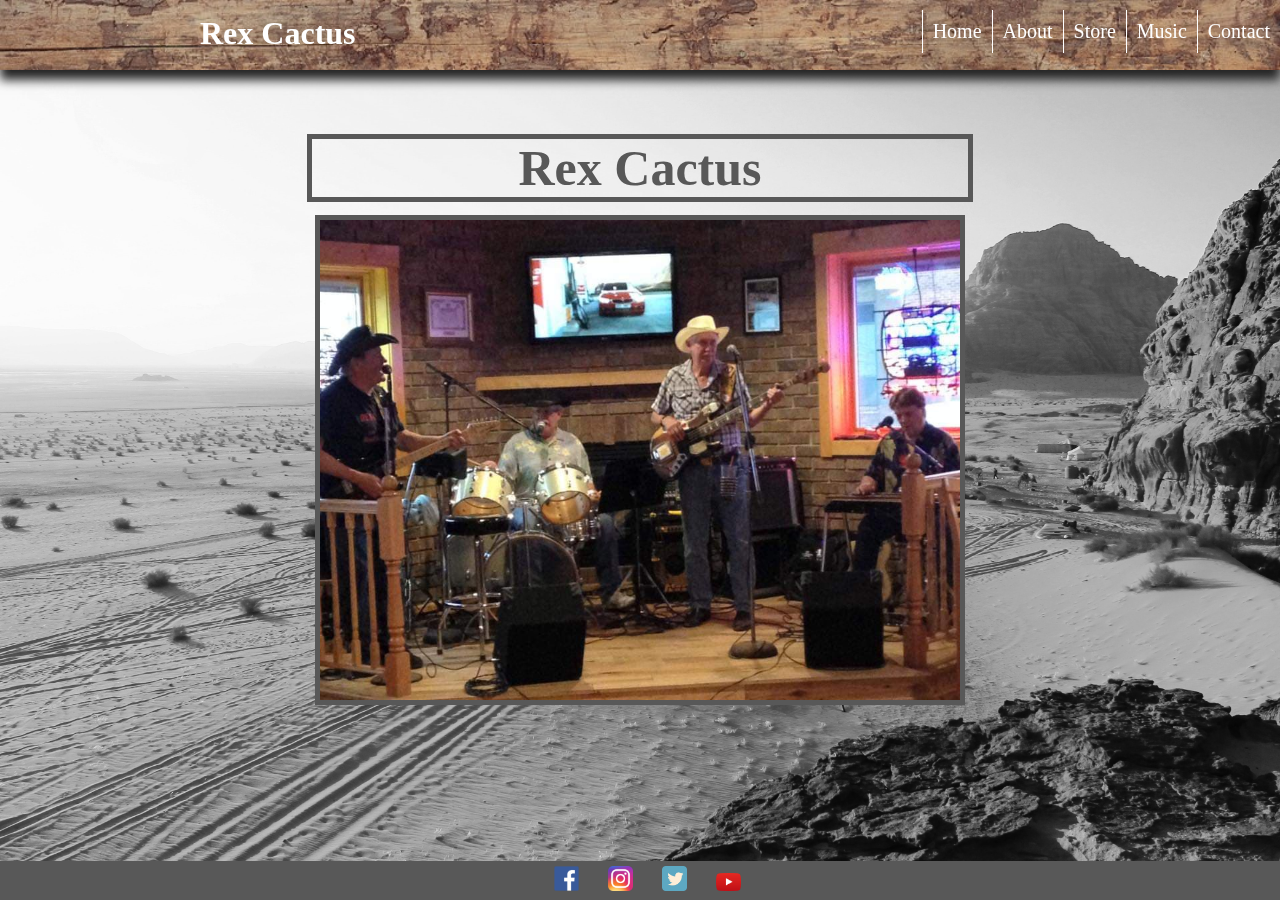
<file: index.html>
<!DOCTYPE html>
<html lang = "en">
    <head>
        <title>Rex Cactus</title>
        <link rel="stylesheet" type="text/css" href="index.css">
        <link rel="stylesheet" type="text/css" href="globalstylesheet.css">
        <link rel="icon" type="image/png" href="images/cactusicon.png" sizes="16x16" >
    </head>

    <body>

        <div class="root">
            <header>
                <div id = "left">
                    <h1 id = "band">Rex Cactus</h1>
                </div>
               
            <div id = "right">    
                <nav>
                <ul>
                  <li><a href = "index.html">Home</a></li>
                  <li><a href = "about.html">About</a></li>
                  <li><a href = "store.html">Store</a></li>
                  <li><a href = "music.html">Music</a></li>
                  <li><a href = "contact.html">Contact</a></li>
                </ul>
              </nav>
            </div>  

            </header>
              
                <div id="center">
                    
                   <div id ="main">
                    <h1>Rex Cactus</h1>
                    <img class = "mainimg" src = "images/barbandrex.jpg" alt = "band in bar">
                   </div>
                </div>
            <footer>
                <a class = "icon" href = "https://kirby.nintendo.com/" target = "_blank"><img class = "iconimg" src = "social/facebookicon.png" alt = "facebook icon"></a>
                <a class = "icon" href = "https://kirby.nintendo.com/" target = "_blank"><img class = "iconimg" src = "social/instagramicon.png" alt = "instagram icon"></a>
                <a class = "icon" href = "https://kirby.nintendo.com/" target = "_blank"><img class = "iconimg" src = "social/twittericon.png" alt = "twitter icon"></a>
                <a class = "icon" href = "https://kirby.nintendo.com/" target = "_blank"><img class = "iconimg" src = "social/youtubeicon.png" alt = "youtube icon"></a>
            </footer>
        </div>
    </body>
</html>
</file>
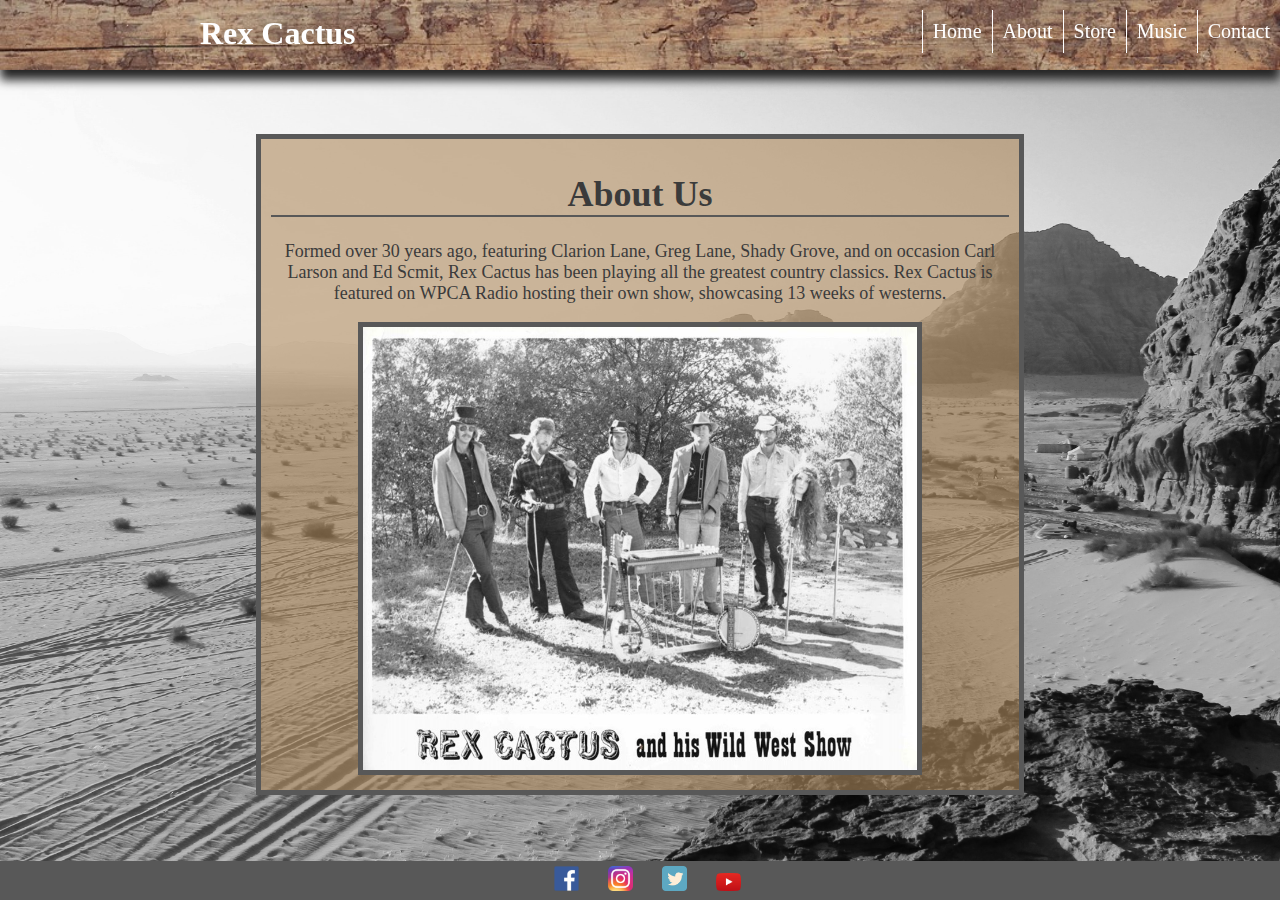
<file: about.html>
<!DOCTYPE html>
<html>
    <head>
        <title>Rex Cactus-About</title>
        <link rel="stylesheet" type="text/css" href="globalstylesheet.css">
        <link rel="stylesheet" type="text/css" href="about.css">
        <link rel="icon" type="image/png" href="images/cactusicon.png" sizes="16x16" >
   
        <meta name="viewport" content="width=device-width,initial-scale=1">
    </head>
    <body>
        <div class="root">
            <header>
                <div id = "left">
                    <h1 id = "band">Rex Cactus</h1>
                </div>
               
            <div id = "right">    
                <nav>
                <ul>
                    <li><a href = "index.html">Home</a></li>
                    <li><a href = "about.html">About</a></li>
                  <li><a href = "store.html">Store</a></li>
                  <li><a href = "music.html">Music</a></li>
                  <li><a href = "contact.html">Contact</a></li>
                </ul>
              </nav>
            </div>  

            </header>
              
                <div id="center">
                    
                   <div id ="main">
                       <div class = "textbox">
                           <h1 id = "aboutheader">About Us</h1>
                           <p>Formed over 30 years ago, featuring Clarion Lane, Greg Lane, Shady Grove, and on occasion Carl Larson and Ed Scmit, Rex Cactus has been playing all the greatest country classics. Rex Cactus is featured on WPCA Radio hosting their own show, showcasing 13 weeks of westerns.</p>
                           
                           <img id = "aboutimg" src = "images/bgop2.jpg" alt = "band outdoors">
                        </div>
                       
                   </div>
                </div>
            <footer>
                <a class = "icon" href = "https://kirby.nintendo.com/" target = "_blank"><img class = "iconimg" src = "social/facebookicon.png" alt = "facebook icon"></a>
                <a class = "icon" href = "https://kirby.nintendo.com/" target = "_blank"><img class = "iconimg" src = "social/instagramicon.png" alt = "instagram icon"></a>
                <a class = "icon" href = "https://kirby.nintendo.com/" target = "_blank"><img class = "iconimg" src = "social/twittericon.png" alt = "twitter icon"></a>
                <a class = "icon" href = "https://kirby.nintendo.com/" target = "_blank"><img class = "iconimg" src = "social/youtubeicon.png" alt = "youtube icon"></a>
            </footer>
        </div>
    </body>
</html>
</file>
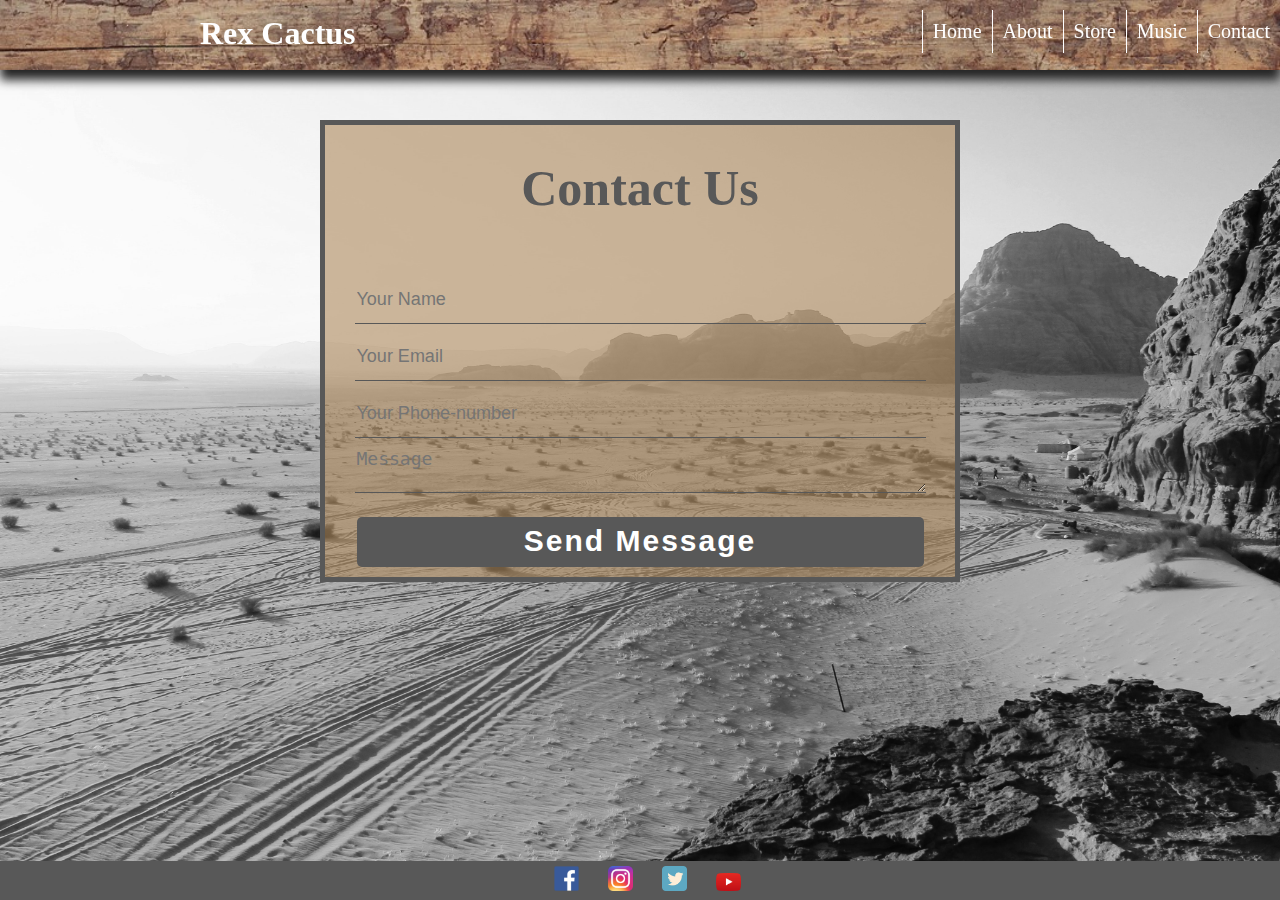
<file: contact.html>
<!DOCTYPE html>
<html lang = en>
    <head>
        <title>Rex Cactus-About</title>
        <link rel="stylesheet" type="text/css" href="globalstylesheet.css">
        <link rel="stylesheet" type="text/css" href="contact.css">
        <link rel="icon" type="image/png" href="images/cactusicon.png" sizes="16x16" >
   
        <meta name="viewport" content="width=device-width,initial-scale=1">
    </head>
    <body>
        <div class="root">
            <header>
                <div id = "left">
                    <h1 id = "band">Rex Cactus</h1>
                </div>
               
            <div id = "right">    
                <nav>
                <ul>
                    <li><a href = "index.html">Home</a></li>
                    <li><a href = "about.html">About</a></li>
                  <li><a href = "store.html">Store</a></li>
                  <li><a href = "music.html">Music</a></li>
                  <li><a href = "contact.html">Contact</a></li>
                </ul>
              </nav>
            </div>  

            </header>
              
                <div id="center">
                    
                   <div id ="main">
                   
                    <div class="contact-form">
                        <h1>Contact Us</h1>
                        <form id = "contact-form" method = "post" action = "mailto:shannonlane54853@gmail.com" enctype="text/plain">
                        <input name = "name" type = "text" class = "form-control" placeholder = "Your Name" required>
                        <br>
                        <input name = "email" type = "email" class = "form-control" placeholder = "Your Email" required>
                        <br>
                        <input name = "phone-number" type = "text" class = "form-control" placeholder = "Your Phone-number" required><br>
                            <textarea name = "message" class = "form-control" placeholder = "Message" required></textarea>
                            <br>
                            <input type = "submit" class = "form-control submit" value = "Send Message">
                        </form>
                    </div>

                   </div>
                </div>
            <footer>
                <a class = "icon" href = "https://kirby.nintendo.com/" target = "_blank"><img class = "iconimg" src = "social/facebookicon.png" alt = "facebook icon"></a>
                <a class = "icon" href = "https://kirby.nintendo.com/" target = "_blank"><img class = "iconimg" src = "social/instagramicon.png" alt = "instagram icon"></a>
                <a class = "icon" href = "https://kirby.nintendo.com/" target = "_blank"><img class = "iconimg" src = "social/twittericon.png" alt = "twitter icon"></a>
                <a class = "icon" href = "https://kirby.nintendo.com/" target = "_blank"><img class = "iconimg" src = "social/youtubeicon.png" alt = "youtube icon"></a>
            </footer>
        </div>
    </body>
</html>
</file>
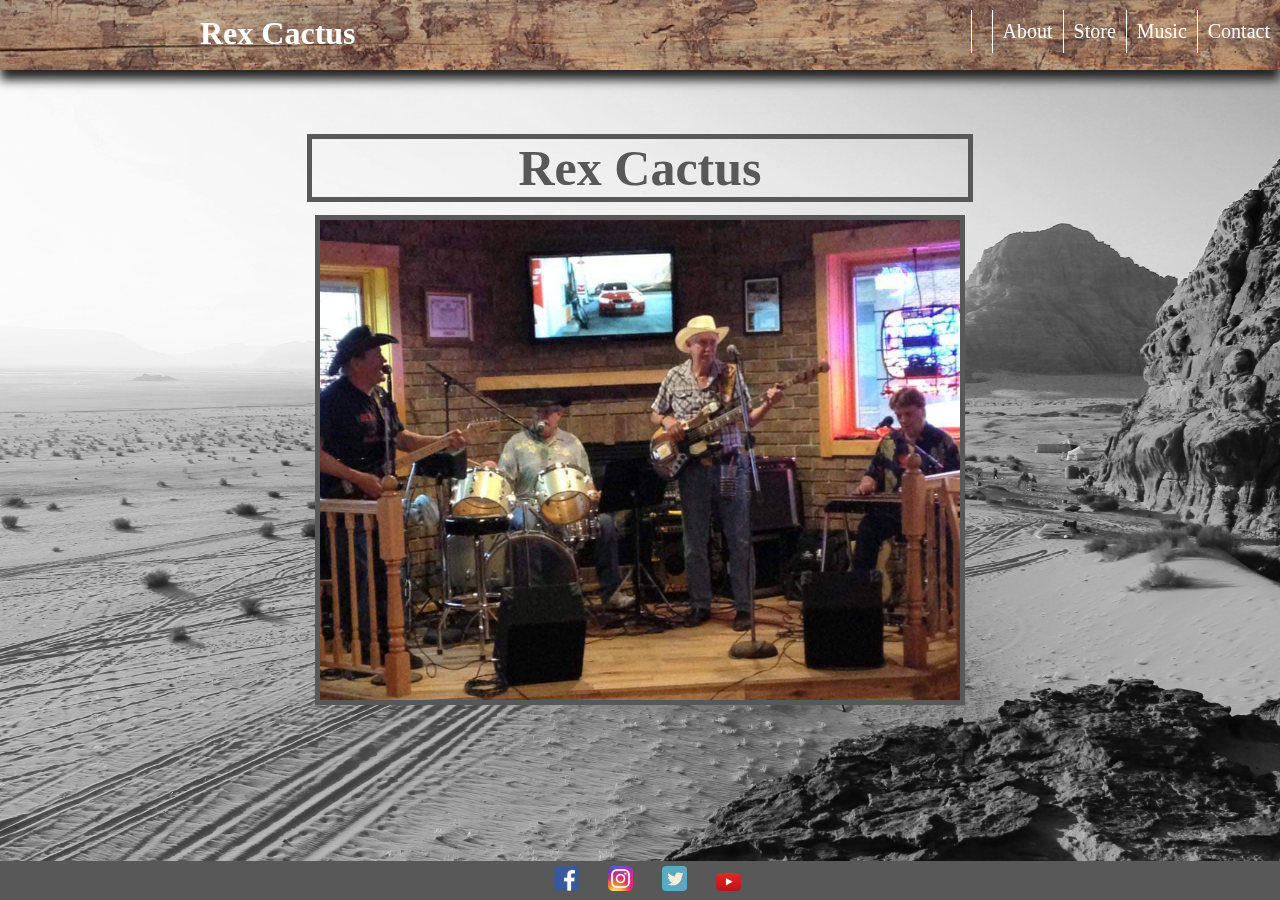
<file: mainpage.html>
<!DOCTYPE html>
<html lang = "en">
    <head>
        <title>Rex Cactus</title>
        <link rel="stylesheet" type="text/css" href="homepage.css">
        <link rel="stylesheet" type="text/css" href="globalstylesheet.css">
        <link rel="icon" type="image/png" href="images/cactusicon.png" sizes="16x16" >
    </head>

    <body>

        <div class="root">
            <header>
                <div id = "left">
                    <h1 id = "band">Rex Cactus</h1>
                </div>
               
            <div id = "right">    
                <nav>
                <ul>
                  <li><a href = "mainpage.html"></a></li>
                  <li><a href = "about.html">About</a></li>
                  <li><a href = "store.html">Store</a></li>
                  <li><a href = "music.html">Music</a></li>
                  <li><a href = "contact.html">Contact</a></li>
                </ul>
              </nav>
            </div>  

            </header>
              
                <div id="center">
                    
                   <div id ="main">
                    <h1>Rex Cactus</h1>
                    <img class = "mainimg" src = "images/barbandrex.jpg" alt = "band in bar">
                   </div>
                </div>
            <footer>
                <a class = "icon" href = "https://kirby.nintendo.com/" target = "_blank"><img class = "iconimg" src = "icons/facebookicon.png" alt = "facebook icon"></a>
                <a class = "icon" href = "https://kirby.nintendo.com/" target = "_blank"><img class = "iconimg" src = "icons/instagramicon.png" alt = "instagram icon"></a>
                <a class = "icon" href = "https://kirby.nintendo.com/" target = "_blank"><img class = "iconimg" src = "icons/twittericon.png" alt = "twitter icon"></a>
                <a class = "icon" href = "https://kirby.nintendo.com/" target = "_blank"><img class = "iconimg" src = "icons/youtubeicon.png" alt = "youtube icon"></a>
            </footer>
        </div>
    </body>
</html>
</file>
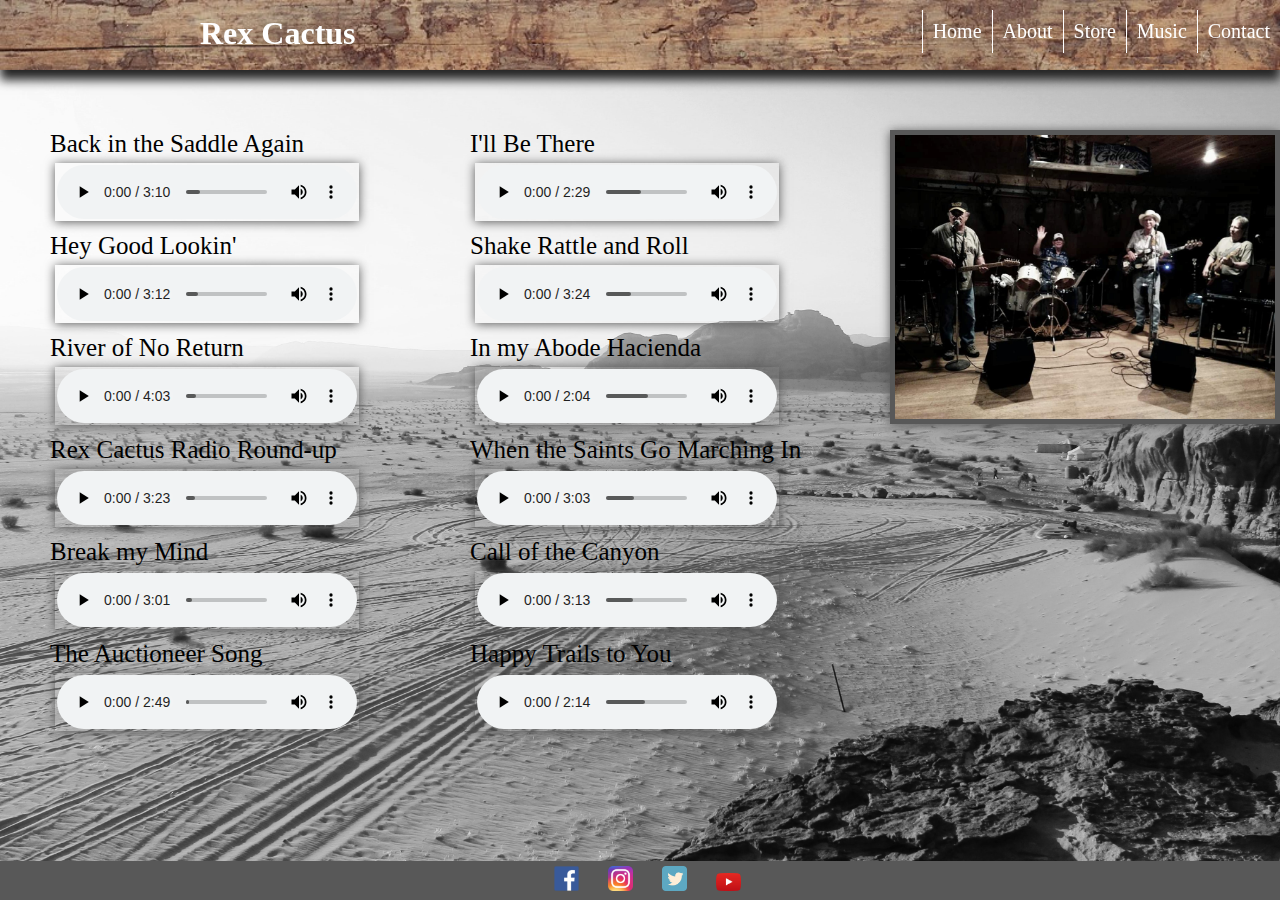
<file: music.html>
<!DOCTYPE html>
<html lang = en>
    <head>
        <title>Rex Cactus-Music</title>
        <link rel="stylesheet" type="text/css" href="music.css">
        <link rel="stylesheet" type="text/css" href="globalstylesheet.css">
        <link rel="icon" type="image/png" href="images/cactusicon.png" sizes="16x16" >
   
        <meta name="viewport" content="width=device-width,initial-scale=1">
    </head>
    <body>

        <div class="root">
            <header>
                <div id = "left">
                    <h1 id = "band">Rex Cactus</h1>
                </div>
               
            <div id = "right">    
                <nav>
                <ul>
                    <li><a href = "index.html">Home</a></li>
                    <li><a href = "about.html">About</a></li>
                    <li><a href = "store.html">Store</a></li>
                    <li><a href = "music.html">Music</a></li>
                    <li><a href = "contact.html">Contact</a></li>
                </ul>
              </nav>
            </div>  

            </header>
              
                <div id="center">
                    
                   <div id ="main">
                  
                    <div class = "musicfiles">
                    
                    <ul id = "columns">
                        <li id = "trackcolumn">
                        <ul class = "musiclistC-1">
                            Back in the Saddle Again
                        <li class = "tracks"> <audio controls>
                             <source src = "tracks/track1.mp3" type = "audio/mpeg">
                         </audio> </li>
                            Hey Good Lookin'
                        <li class = "tracks"> <audio controls>
                            <source src = "tracks/track2.mp3" type = "audio/mpeg">
                        </audio> </li>
                        River of No Return
                        <li class = "tracks"> <audio controls>
                            <source src = "tracks/track3.mp3" type = "audio/mpeg">
                        </audio> </li>
                        Rex Cactus Radio Round-up
                        <li class = "tracks"> <audio controls>
                            <source src = "tracks/track4.mp3" type = "audio/mpeg">
                        </audio> </li>
                        Break my Mind
                        <li class = "tracks"> <audio controls>
                            <source src = "tracks/track5.mp3" type = "audio/mpeg">
                        </audio> </li>
                        The Auctioneer Song
                        <li class = "tracks"> <audio controls>
                            <source src = "tracks/track6.mp3" type = "audio/mpeg">
                        </audio> </li>
                         </ul>
                        </li><!--column1-->
                        <li id = "trackcolumn">
                        <ul class = "musiclistC-2">
                            I'll Be There
                            <li class = "tracks"> <audio controls>
                                <source src = "tracks/track7.mp3" type = "audio/mpeg">
                            </audio> </li>
                            Shake Rattle and Roll
                            <li class = "tracks"> <audio controls>
                                <source src = "tracks/track8.mp3" type = "audio/mpeg">
                            </audio> </li>
                            In my Abode Hacienda
                            <li class = "tracks"> <audio controls>
                                <source src = "tracks/track9.mp3" type = "audio/mpeg">
                            </audio> </li>
                            When the Saints Go Marching In
                            <li class = "tracks"> <audio controls>
                                <source src = "tracks/track10.mp3" type = "audio/mpeg">
                            </audio> </li>
                            Call of the Canyon
                            <li class = "tracks"> <audio controls>
                                <source src = "tracks/track11.mp3" type = "audio/mpeg">
                            </audio> </li>
                            Happy Trails to You
                            <li class = "tracks"> <audio controls>
                                <source src = "tracks/track12.mp3" type = "audio/mpeg">
                            </audio> </li>
                        </ul>
                    </li><!--column2-->
                    <li id = "imglist">
                        <img id = "bandimg" src = "images/mainrex (2).jpg" alt = "band in bar">
                    </li>
                    </ul><!--list for columns-->
                    </div>
                </div><!--main-->
                </div><!--center-->
            <footer>
                <a class = "icon" href = "https://kirby.nintendo.com/" target = "_blank"><img class = "iconimg" src = "social/facebookicon.png" alt = "facebook icon"></a>
                <a class = "icon" href = "https://kirby.nintendo.com/" target = "_blank"><img class = "iconimg" src = "social/instagramicon.png" alt = "instagram icon"></a>
                <a class = "icon" href = "https://kirby.nintendo.com/" target = "_blank"><img class = "iconimg" src = "social/twittericon.png" alt = "twitter icon"></a>
                <a class = "icon" href = "https://kirby.nintendo.com/" target = "_blank"><img class = "iconimg" src = "social/youtubeicon.png" alt = "youtube icon"></a>
            </footer>
        </div>

    </body>
</html>
</file>
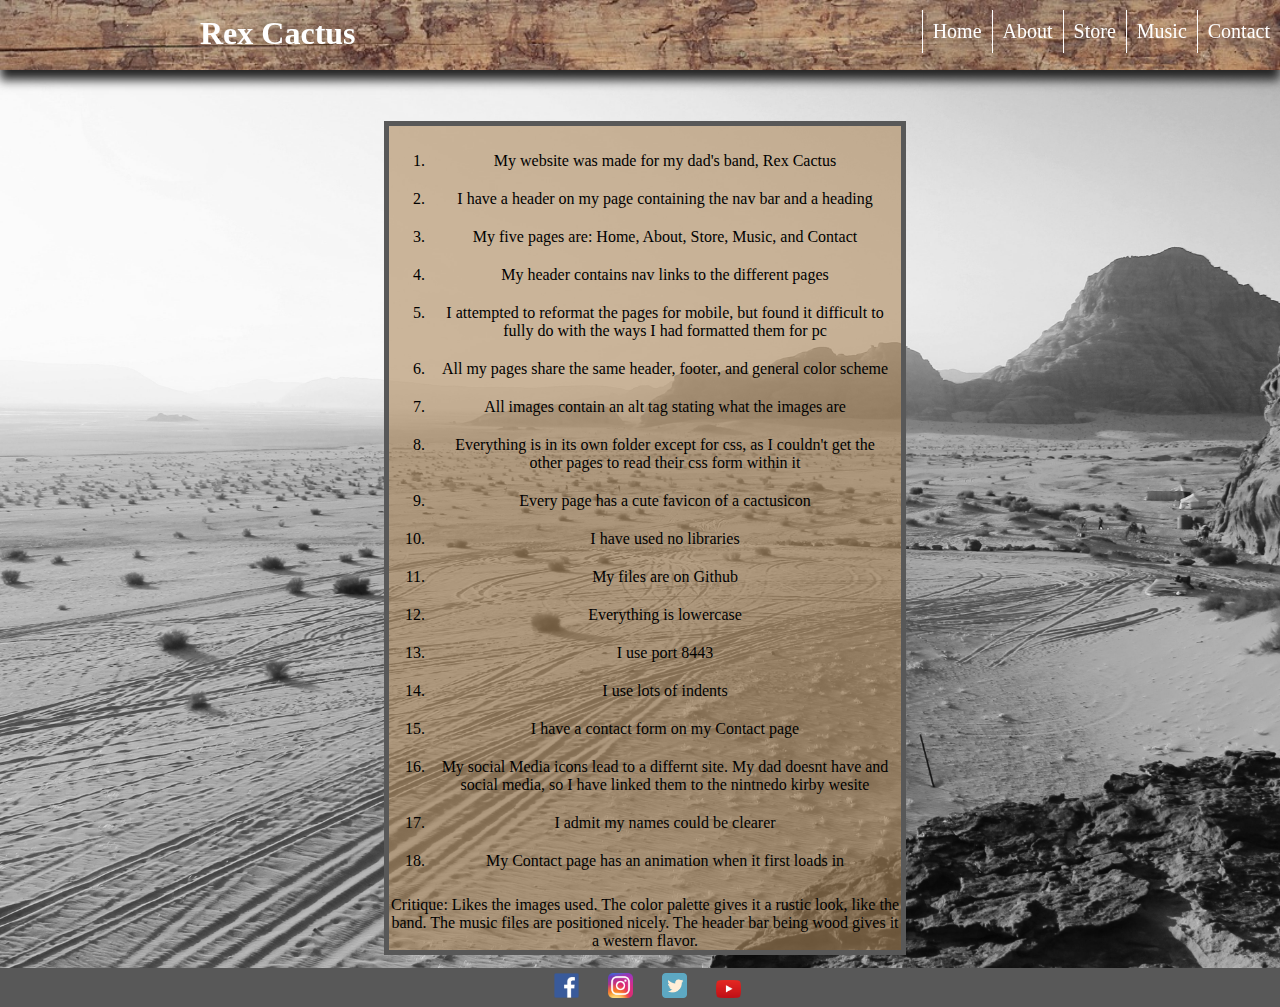
<file: report.html>
<!DOCTYPE html>
<html lang = en>
    <head>
        <title>Rex Cactus-About</title>
        <link rel="stylesheet" type="text/css" href="globalstylesheet.css">
        <link rel="stylesheet" type="text/css" href="report.css">
        <link rel="icon" type="image/png" href="images/cactusicon.png" sizes="16x16" >
   
        <meta name="viewport" content="width=device-width,initial-scale=1">
    </head>
    <body>
        <div class="root">
            <header>
                <div id = "left">
                    <h1 id = "band">Rex Cactus</h1>
                </div>
               
            <div id = "right">    
                <nav>
                <ul>
                    <li><a href = "index.html">Home</a></li>
                    <li><a href = "about.html">About</a></li>
                  <li><a href = "store.html">Store</a></li>
                  <li><a href = "music.html">Music</a></li>
                  <li><a href = "contact.html">Contact</a></li>
                </ul>
              </nav>
            </div>  

            </header>
              
                <div id="center">
                    
                   <div id ="main">
                   
                    <div class = "report">
                        <ol>
                            <li>My website was made for my dad's band, Rex Cactus</li>
                            <li>I have a header on my page containing the nav bar and a heading</li>
                            <li>My five pages are: Home, About, Store, Music, and Contact</li>
                            <li>My header contains nav links to the different pages</li>
                            <li>I attempted to reformat the pages for mobile, but found it difficult to fully do with the ways I had formatted them for pc</li>
                            <li>All my pages share the same header, footer, and general color scheme</li>
                            <li>All images contain an alt tag stating what the images are</li>
                            <li>Everything is in its own folder except for css, as I couldn't get the other pages to read their css form within it</li>
                            <li>Every page has a cute favicon of a cactusicon</li>
                            <li>I have used no libraries</li>
                            <li>My files are on Github</li>
                            <li>Everything is lowercase</li>
                            <li>I use port 8443</li>
                            <li>I use lots of indents</li>
                            <li>I have a contact form on my Contact page</li>
                            <li>My social Media icons lead to a differnt site. My dad doesnt have and social media, so I have linked them to the nintnedo kirby wesite</li>
                            <li>I admit my names could be clearer</li>
                            <li>My Contact page has an animation when it first loads in</li>
                            
                        </ol>
                        <div class = "crit">Critique: Likes the images used. The color palette gives it a rustic look, like the band. The music files are positioned nicely. The header bar being wood gives it a western flavor.</div>
                    </div>

                   </div>
                </div>
            <footer>
                <a class = "icon" href = "https://kirby.nintendo.com/" target = "_blank"><img class = "iconimg" src = "social/facebookicon.png" alt = "facebook icon"></a>
                <a class = "icon" href = "https://kirby.nintendo.com/" target = "_blank"><img class = "iconimg" src = "social/instagramicon.png" alt = "instagram icon"></a>
                <a class = "icon" href = "https://kirby.nintendo.com/" target = "_blank"><img class = "iconimg" src = "social/twittericon.png" alt = "twitter icon"></a>
                <a class = "icon" href = "https://kirby.nintendo.com/" target = "_blank"><img class = "iconimg" src = "social/youtubeicon.png" alt = "youtube icon"></a>
            </footer>
        </div>
    </body>
</html>
</file>
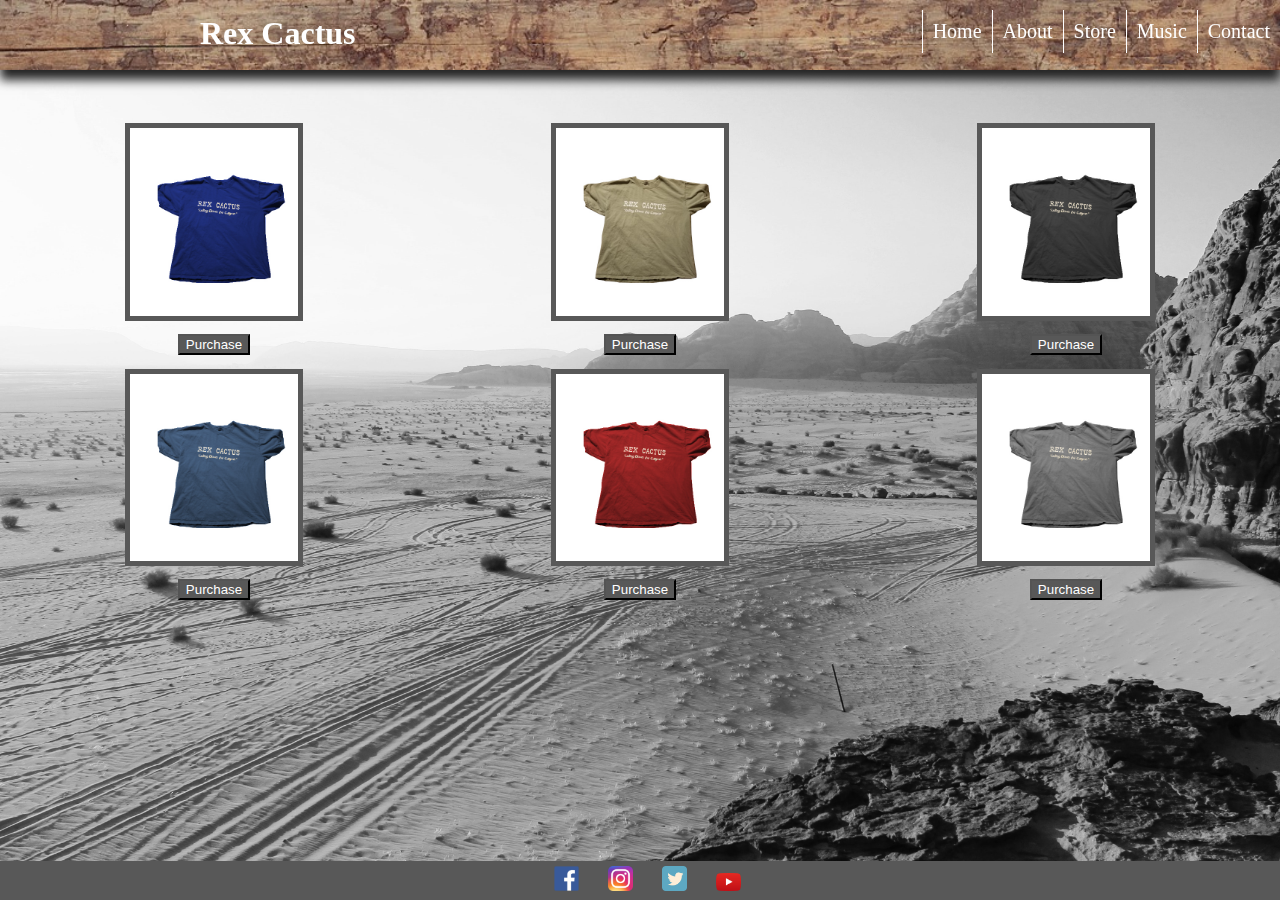
<file: store.html>
<!DOCTYPE html>
<html>
    <head>
        <title>Rex Cactus-About</title>
        <link rel="stylesheet" type="text/css" href="globalstylesheet.css">
        <link rel="stylesheet" type="text/css" href="store.css">
        <link rel="icon" type="image/png" href="images/cactusicon.png" sizes="16x16" >
   
        <meta name="viewport" content="width=device-width,initial-scale=1">
    </head>
    <body>
        <div class="root">
            <header>
                <div id = "left">
                    <h1 id = "band">Rex Cactus</h1>
                </div>
               
            <div id = "right">    
                <nav>
                <ul>
                    <li><a href = "index.html">Home</a></li>
                    <li><a href = "about.html">About</a></li>
                  <li><a href = "store.html">Store</a></li>
                  <li><a href = "music.html">Music</a></li>
                  <li><a href = "contact.html">Contact</a></li>
                </ul>
              </nav>
            </div>  

            </header>
              
                <div id="center">
                    
                   <div id ="main">
                   
                    <div class = "product-shirts">
                        <table class = "products">
                            <tr class = "product-row">
                                <td class = "product-column">
                                    <img class = "shirt-img" src = "shirt/bluerex.jpg" alt = "blue shirt">
                                </td>
                                <td class = "product-column">
                                    <img class = "shirt-img" src = "shirt/greenrex.jpg" alt = "green shirt">
                                </td>
                                <td class = "product-column">
                                    <img class = "shirt-img" src = "shirt/grayrex.jpg" alt = "gray shirt">
                                </td>

                                <tr class = "product-row">
                                    <td class = "product-column-button">
                                        <button class = "buy-button" type = "button">Purchase</button>
                                    </td>
                                    <td class = "product-column-button">
                                        <button class = "buy-button" type = "button">Purchase</button>
                                    </td>
                                    <td class = "product-column-button">
                                        <button class = "buy-button" type = "button">Purchase</button>
                                    </td>
                                </tr>
                            </tr>
                            <tr class = "product-row">
                                <td class = "product-column">
                                    <img class = "shirt-img" src = "shirt/lbluerex.jpg" alt = "blue shirt">
                                </td>
                                <td class = "product-column">
                                    <img class = "shirt-img" src = "shirt/redrex.jpg" alt = "green shirt">
                                </td>
                                <td class = "product-column">
                                    <img class = "shirt-img" src = "shirt/lgrayrex.jpg" alt = "gray shirt">
                                </td>

                                <tr class = "product-row">
                                    <td class = "product-column-button">
                                        <button class = "buy-button" type = "button">Purchase</button>
                                    </td>
                                    <td class = "product-column-button">
                                        <button class = "buy-button" type = "button">Purchase</button>
                                    </td>
                                    <td class = "product-column-button">
                                        <button class = "buy-button" type = "button">Purchase</button>
                                    </td>
                                </tr>
                            </tr>
                        </table>
                    </div>

                   </div>
                </div>
            <footer>
                <a class = "icon" href = "https://kirby.nintendo.com/" target = "_blank"><img class = "iconimg" src = "social/facebookicon.png" alt = "facebook icon"></a>
                <a class = "icon" href = "https://kirby.nintendo.com/" target = "_blank"><img class = "iconimg" src = "social/instagramicon.png" alt = "instagram icon"></a>
                <a class = "icon" href = "https://kirby.nintendo.com/" target = "_blank"><img class = "iconimg" src = "social/twittericon.png" alt = "twitter icon"></a>
                <a class = "icon" href = "https://kirby.nintendo.com/" target = "_blank"><img class = "iconimg" src = "social/youtubeicon.png" alt = "youtube icon"></a>
            </footer>
        </div>
    </body>
</html>
</file>
<file: index.css>
.root{
    justify-content: center;
    align-items: center;
    text-align: center;
}


/*#mainimg{
    display: block;
    justify-content: center;
    align-items: center;
    margin: 0;
}*/

#center{
    flex-grow: 2;
    align-items: center;
    width: 100%;
    z-index: -1;
}

#main h1{
    font-size: 50px;
    
    margin-top: 50px;
    font-weight: bold;
    color: rgb(88,88,88);
    border: 5px solid rgb(88,88,88);
    margin: 24%;
    margin-top: 5%;
    margin-bottom: 1%;
    
}

.mainimg{
    width:50%;
    padding: 0px;
    border: 5px solid rgb(88,88,88)
}
</file>
<file: globalstylesheet.css>
html, body, .root{
    height: 100%;
}

.root{
    display: flex;
    flex-direction: column;
    text-align: center;
}

body{
    margin: 0;
}

a{
    color:white;
    text-decoration: none;
}

a:hover{
    text-decoration: underline;
}

.headerlink:hover{
    text-decoration: none;
}

#band{
    color: white;
    
    margin: 0;
    justify-content: center;
    margin-top: 15px;
    margin-left: 200px;
}

header{
    background-color: rgb(66, 66, 66);
    color: rgb(255, 255, 255);
    width: 100%;
    height: 70px;
    position: fixed;
    justify-content: center;
    align-items: center;
    top: 0;
    background-image: url(images/header-wood.jpg);
    background-repeat: no-repeat;
    background-size: cover;
    box-shadow: 0px 10px 10px rgb(36, 36, 36);
    z-index: 1;
}

#left{
    float: left;
    
}

#right{
    float: right;
}

#main{
    flex-grow: 1;
    width: 100%;
    padding-top: 70px;
    margin: 0;
}


footer{
    background-color: rgb(88, 88, 88);
    color: white;
    width: 100%;
    
}

nav{
    margin-top: 10px;
    margin-left: 5px;
    
}


ul {
    list-style: none;
    display: flex;
    flex-direction: row;
    justify-content: flex-end;
    color:rgb(255, 255, 255);
    font-size: 20px;
    margin:0;
  }

  li{
    padding: 10px;
    border-left: 1px solid white;
  }

  #center{
    flex-grow: 2;
    align-items: center;
    width: 100%;
    background-image: url(images/sand-field-106606\ \(2\).jpg);
    background-size: cover;
}

.iconimg{
    width: 25px;
    padding: 5px;
    padding-left: 20px;
}


@media(max-width: 800px){
    header{
        box-sizing: border-box;
    
        
    }

    #left, #right{
        float:none;
    }

    #left{
        display: none;
    }

    nav a:first-child{
        border-left:none;
    }
}
</file>
<file: about.css>
#center{
    flex-grow: 2;
    align-items: center;
    width: 100%;
}

.textbox{
    background-color: rgba(173, 136, 92, 0.6);
    color: black;
    align-content: center;
    margin-left: 20%;
    margin-right: 20%;
    margin-bottom: 1%;
    padding: 10px;
    padding-top: none;
    margin-top: 5%;
    border: 5px solid rgb(88, 88, 88);
    color: rgb(59, 59, 59);
    font-size: 18px;
}

#aboutheader{
    border-bottom: 2px solid rgb(88, 88, 88);
    color: rgb(59, 59, 59)
}

#aboutimg{
    border: 5px solid rgb(88, 88, 88);
    width:75%;
   
}
</file>
<file: contact.css>
form{
    margin-top: 50px;
    transition: linear 1s;
}

.form-control{
    width: 90%;
    background: transparent;
    border: none;
    outline: none;
    padding-top: 10px;
    border-bottom: 1px solid rgb(88,88,88);
    color: rgb(88,88,88);
    font-size: 18px;
}

input{
    height: 45px;
}

form .submit{
    background: rgb(88,88,88);
    border-color: transparent;
    color: #fff;
    font-size: 30px;
    font-weight: bold;
    letter-spacing: 2px;
    height: 50px;
    margin-top: 20px;
    text-align: center;
    margin-bottom: 10px;
    border-radius: 5px;
    padding: 0px;
}

form .submit:hover{
    background-color: rgb(115, 115, 115);
    cursor: pointer;
}

.contact-form{
    background-color: rgba(173, 136, 92, 0.6);
    border: 5px solid rgb(88,88,88);
    margin-left: 25%;
    margin-right: 25%;
    margin-top: 50px;
}

.contact-form h1{
    color: rgb(88,88,88);
    font-weight: bold;
    font-size: 50px;
}

@media(max-width: 600px){
    form .submit{
        font-size: 20px;
    }
}
</file>
<file: homepage.css>
.root{
    justify-content: center;
    align-items: center;
    text-align: center;
}


/*#mainimg{
    display: block;
    justify-content: center;
    align-items: center;
    margin: 0;
}*/

#center{
    flex-grow: 2;
    align-items: center;
    width: 100%;
    z-index: -1;
}

#main h1{
    font-size: 50px;
    
    margin-top: 50px;
    font-weight: bold;
    color: rgb(88,88,88);
    border: 5px solid rgb(88,88,88);
    margin: 24%;
    margin-top: 5%;
    margin-bottom: 1%;
    
}

.mainimg{
    width:50%;
    padding: 0px;
    border: 5px solid rgb(88,88,88)
}
</file>
<file: music.css>
.root, .html{
    justify-content: center;
    align-items: center;
    text-align: center;
    height:100%;
}

#center{
    background-image: url(sand-field-106606\ \(2\).jpg);
    background-repeat: no-repeat;
    background-size: cover;
}

.musicfiles{
    margin-top: 50px;
    align-content: left;
    
}

#columns{
    flex-direction: row;
    float: left;
    border:none;
    
}

#trackcolumn{
    width: 400px;
   border:none;
}

.tracks{
    padding: 5px;
    width: 400px;
    color: rgb(80, 80, 80);
    border: none;
    
  }
  audio{
    box-shadow: 0px 1px 10px rgb(88, 88, 88);
    padding: 2px;
  }

.musiclistC-1{
    width: 700px;
    height: 100%;
    list-style: none;
    flex-direction: column;
    float: left;
    display: flex;  
    flex-wrap: wrap;
    align-content: left;
    margin: 0;
    padding: 0;
   color: black;
   text-align: left;
   font-size: 25px;
}

.musiclistC-2{
    width: 700px;
    height: 100%;
    list-style: none;
    flex-direction: column;
    float: left;
    display: flex;  
    flex-wrap: wrap;
    align-content: left;
    margin: 0;
    padding: 0;
   color: rgb(0, 0, 0);
   text-align: left;
   font-size: 25px;
}

#imglist{
    border:none;
}

#bandimg{
    max-width: 100%;
    max-height: 100%;
    border: 5px solid rgb(88, 88, 88);
    box-shadow: 0px 1px 10px rgb(88, 88, 88);
    
}

/*#center{
    flex-grow: 2;
    align-items: center;
    width: 100%;
    background-image: url(guitar.jpg);
    background-size: cover;
    z-index: -1;
}*/

@media(max-width: 600px){
    .musicfiles{
        display:flex;
    }

    #main{
        flex-direction: column;
        display: flex;
    }
}
</file>
<file: report.css>
.report{
    width: 40%;
    border: 5px solid rgb(88,88,88);
    background-color: rgba(173, 136, 92, 0.6);
    margin-left: 30%;
    margin-right: 30%;
    margin-top: 4%;
    margin-bottom: 1%;
}

.report li{
    border: none;
}
</file>
<file: store.css>
.shirt-img{
    width: 40%;
    border: 5px solid rgb(88,88,88);
}

.product-shirts{
    margin-top: 50px;
   
}

.shirt-col{
    display: row;
}

.shirt-list{
    flex-wrap: wrap;
    border: none;
}


.products{
    margin-left: auto;
    margin-right: auto;
}

.buy-button{
    background-color: rgb(88,88,88);
    color: white;
    margin-top: 5px;
    margin-bottom: 10px;
}

.buy-button:hover{
    background-color: rgb(115,115,115);
}

@media(max-width: 600px){
    
}
</file>
